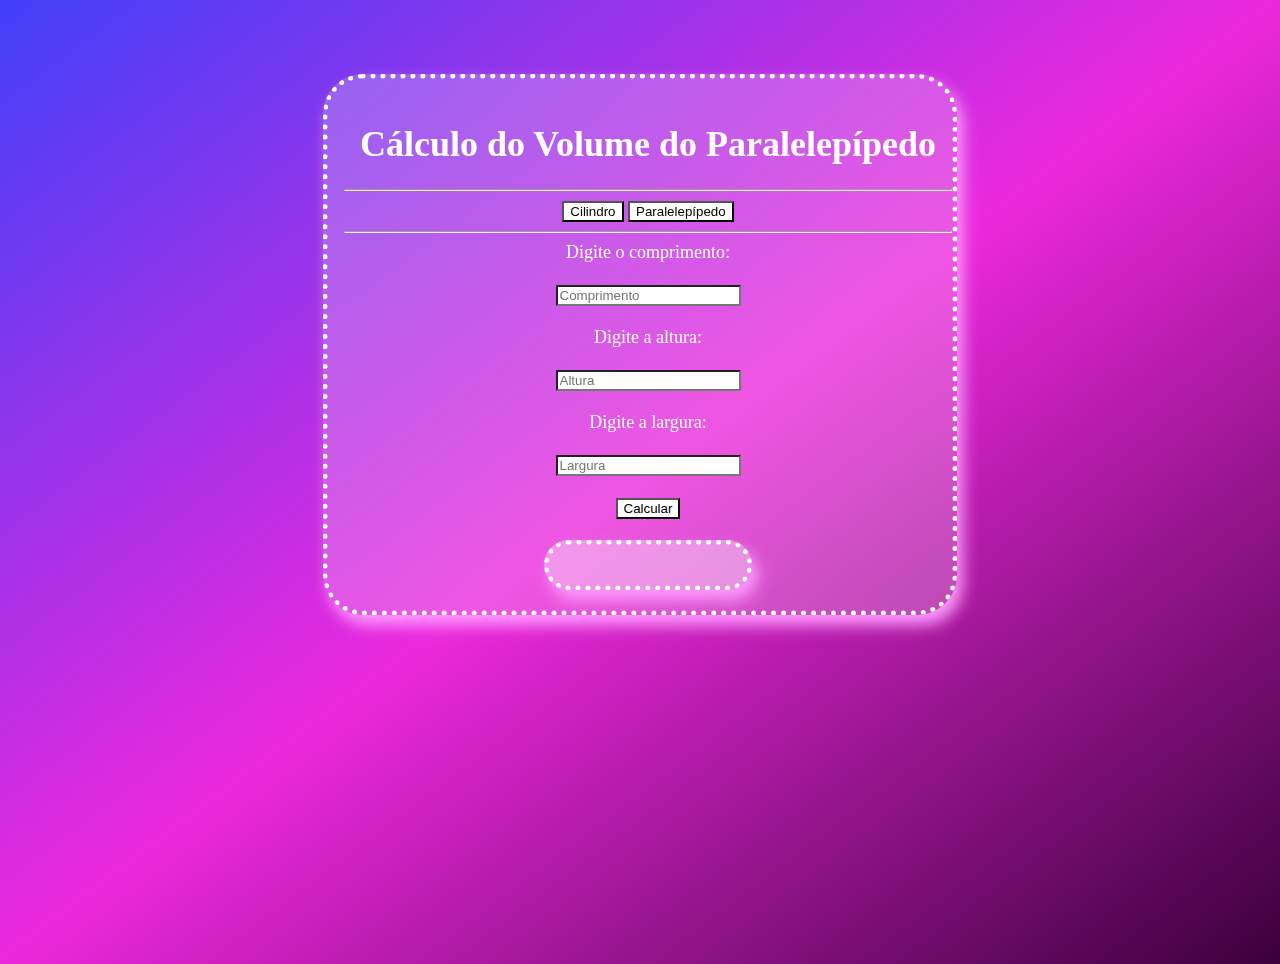
<file: index.html>
<!DOCTYPE html>
<html lang="pt-BR">
<head>
    <meta charset="UTF-8">
    <meta name="viewport" content="width=device-width, initial-scale=1.0">
    <link rel="stylesheet" href="style.css">
    <link rel="shortcut icon" href="logo.png" type="image/png">
    <script src="prog_volume.js" defer></script>
    <title>Cálculos</title>
</head>
<body>
        <br><br>
    <div class="box">
    <h1>Cálculo do Volume do Paralelepípedo</h1>
    <hr>
    <button onclick="location.href='cilindro.html'">Cilindro</button>
    <button onclick="location.href='index.html'">Paralelepípedo</button>
    <hr>
    <label for="comp">Digite o comprimento:</label><br><br>
    <input type="number" id="comp" placeholder="Comprimento"><br><br>

    <label for="altura">Digite a altura:</label><br><br>
    <input type="number" id="altura" placeholder="Altura"><br><br>

    <label for="larg">Digite a largura:</label><br><br>
    <input type="number" id="larg" placeholder="Largura"><br><br>

    <button onclick="calcula_volume()">Calcular</button><br><br>
    <div class="box2">
        <div id="res"></div>
    </div>
    </div>
</body>
</html>
</file>
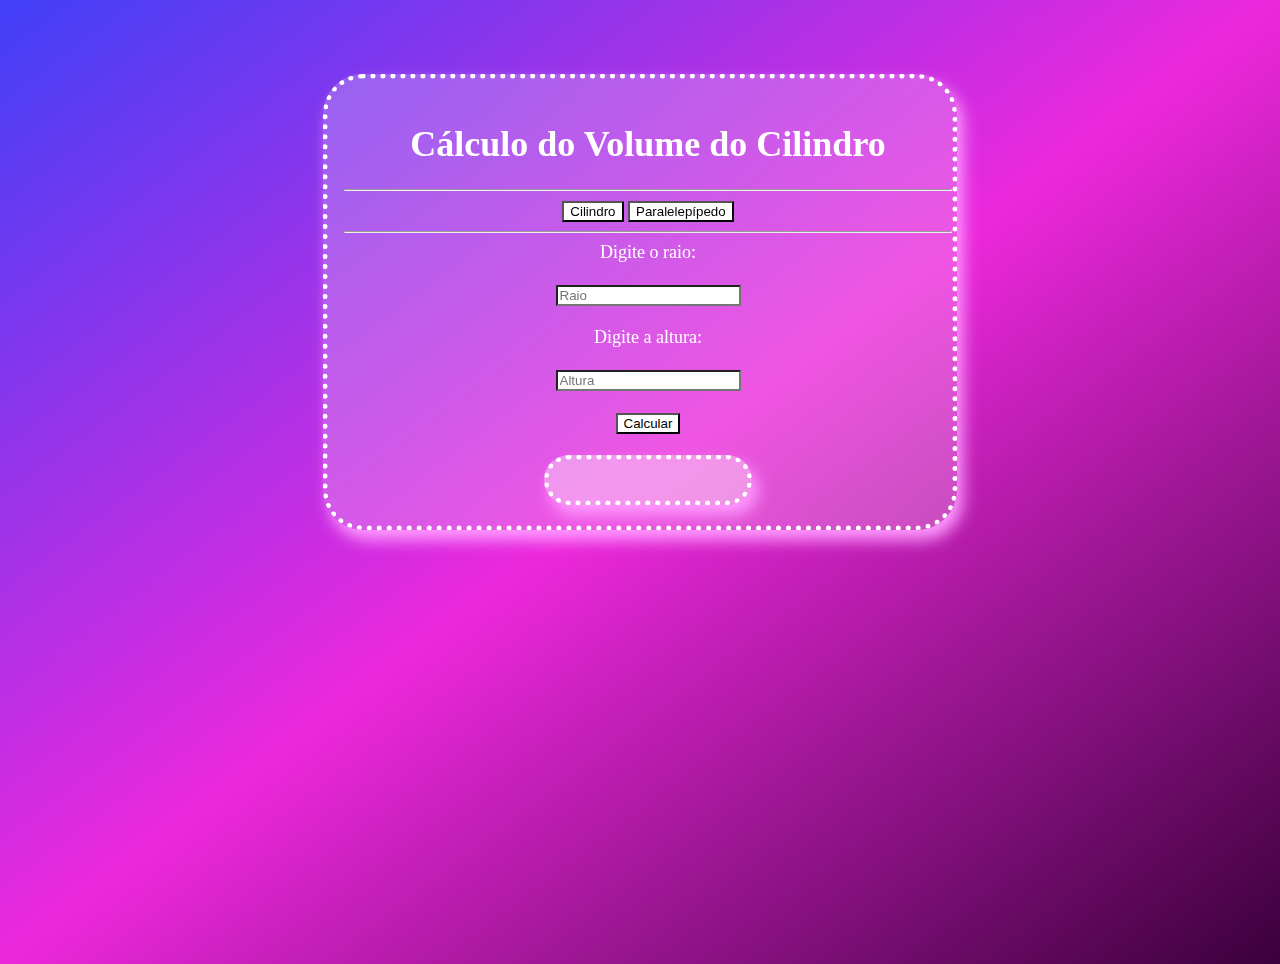
<file: cilindro.html>
<!DOCTYPE html>
<html lang="pt-BR">
<head>
    <meta charset="UTF-8">
    <meta name="viewport" content="width=device-width, initial-scale=1.0">
    <link rel="stylesheet" href="style.css">
    <link rel="shortcut icon" href="logo.png" type="image/png">
    <script src="prog_cilindro.js" defer></script>
    <title>Cálculos</title>
</head>
<body>
        <br><br>
    <div class="box">
    <h1>Cálculo do Volume do Cilindro</h1>
    <hr>
    <button onclick="location.href='cilindro.html'">Cilindro</button>
    <button onclick="location.href='index.html'">Paralelepípedo</button>
    <hr>
    <label for="raio">Digite o raio:</label><br><br>
    <input type="number" id="raio" placeholder="Raio"><br><br>

    <label for="altura">Digite a altura:</label><br><br>
    <input type="number" id="altura" placeholder="Altura"><br><br>

    <button onclick="calcula_vol_cilindro()">Calcular</button><br><br>
    <div class="box2">
        <div id="res"></div>
    </div>
    </div>
</body>
</html>
</file>
<file: style.css>
body{
    background: linear-gradient(to bottom right, rgb(64, 64, 248), rgb(236, 40, 220), rgb(59, 0, 59));
    color: white;
    height: 100vh;
    margin: 32px;
    font-size: large;
    font-family: Geneva;
    text-align: center;
}
button, input{
    background-color: rgb(255, 255, 255);
    color: black;
}
.box{
    width: 50%;
    height: auto;
    border-radius: 40px;
    padding: 20px 0px;
    background: rgba(255, 255, 255, 0.21);
    box-shadow: 0 4px 50px rgba(59, 100, 21, 0.1);
    -webkit-backdrop-filter: blur(20px);
    backdrop-filter: blur(20px);
    box-shadow: 0px 4px 10px rgba(158, 25, 25, 0.25);
    text-align: center;
    justify-content: center;
    align-items: center;
    margin: 0 auto;
    border: rgb(255, 255, 255) 5px dotted;
    box-shadow: rgb(255, 155, 255) 6px 10px 16px;
    color: rgb(255, 255, 255);
    padding-left: 16px;
}
.box2{
    width: 30%;
    height: auto;
    border-radius: 30px;
    padding: 20px 0px;
    background: rgba(255, 255, 255, 0.21);
    box-shadow: 0 4px 30px rgba(59, 100, 21, 0.1);
    -webkit-backdrop-filter: blur(20px);
    backdrop-filter: blur(20px);
    box-shadow: 0px 4px 10px rgba(158, 25, 25, 0.25);
    text-align: center;
    justify-content: center;
    align-items: center;
    margin: 0 auto;
    border: rgb(255, 255, 255) 5px dotted;
    box-shadow: rgb(255, 155, 255) 6px 10px 16px;
    color: rgb(255, 255, 255);
    padding-left: 16px;
}
a{
    color: rgb(255, 255, 255);
    text-decoration: none;
    justify-content: center;
    text-align: center;
    align-items: center;
    font-size: 20px;
}
a:hover{
    color: rgb(255, 255, 255);
    background-color: palevioletred;
    font-size: 1.5rem;
    transition: 0.5s;
    cursor: pointer;
    opacity: 0.3;
    color: white;
    justify-content: center;
    text-align: center;
    align-items: center;
}
a:visited{
    color: rgb(196, 194, 194)white;
}
</file>
